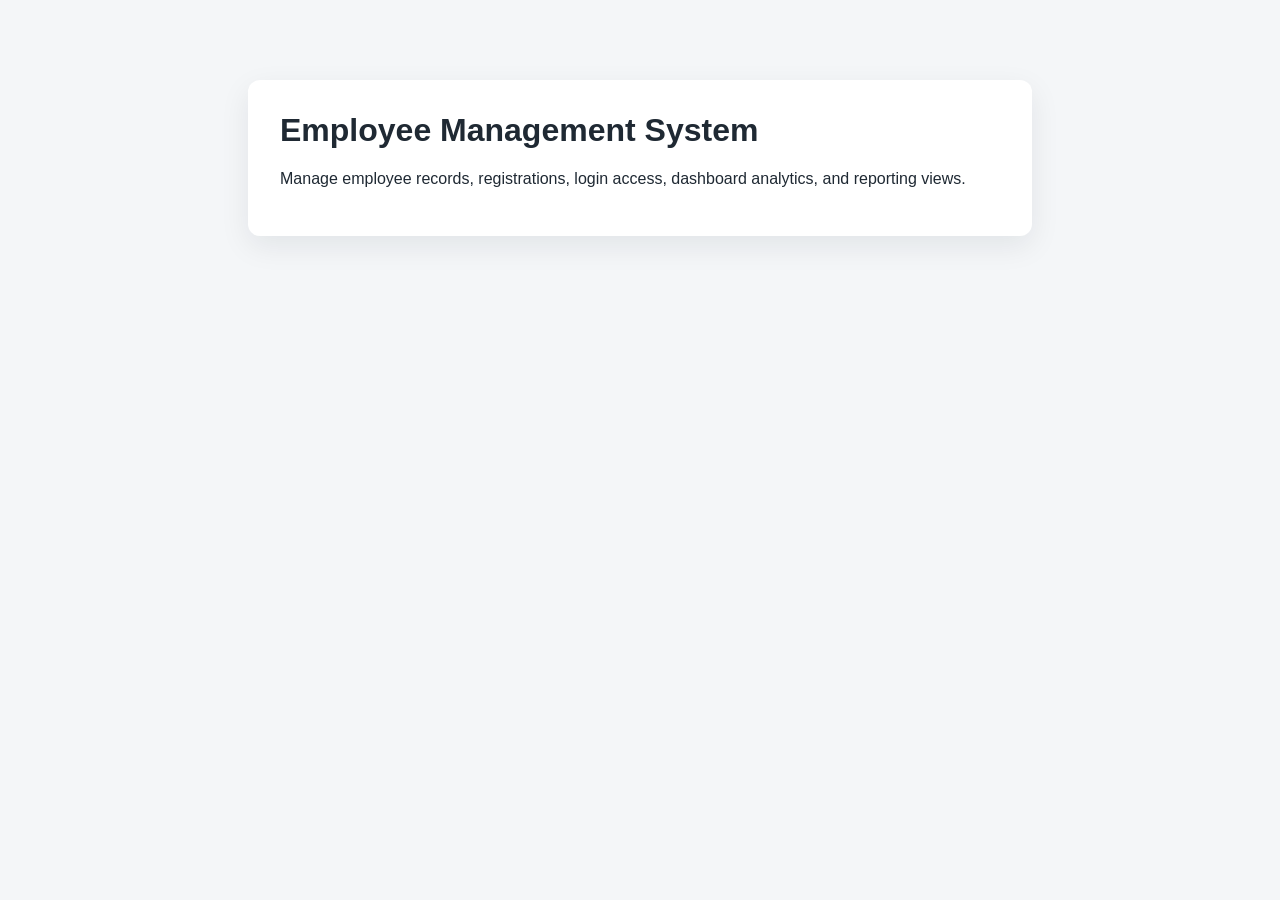
<file: index.html>
<!DOCTYPE html>
<html lang="en">
<head>
    <meta charset="UTF-8">
    <meta name="viewport" content="width=device-width, initial-scale=1.0">
    <title>Employee Management System</title>
    <link rel="stylesheet" href="style.css">
</head>
<body>
    <main class="container">
        <h1>Employee Management System</h1>
    <p>Manage employee records, registrations, login access, dashboard analytics, and reporting views.</p>
    </main>
</body>
</html>
</file>
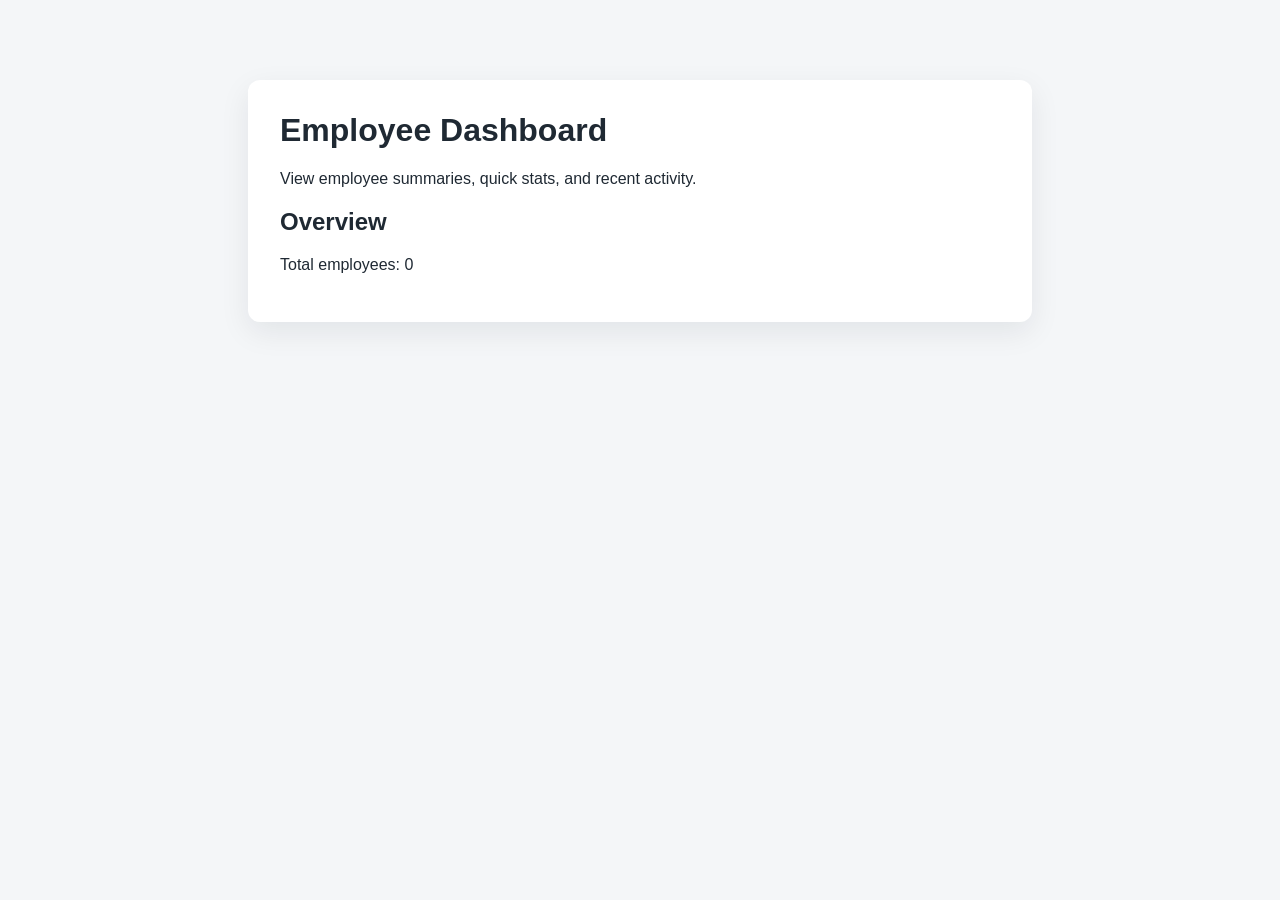
<file: employee-dashboard.html>
<!DOCTYPE html>
<html lang="en">
<head>
    <meta charset="UTF-8">
    <meta name="viewport" content="width=device-width, initial-scale=1.0">
    <title>Employee Dashboard</title>
    <link rel="stylesheet" href="style.css">
</head>
<body>
    <main class="container">
        <h1>Employee Dashboard</h1>
        <p>View employee summaries, quick stats, and recent activity.</p>
        <section>
            <h2>Overview</h2>
            <p>Total employees: 0</p>
        </section>
    </main>
</body>
</html>
</file>
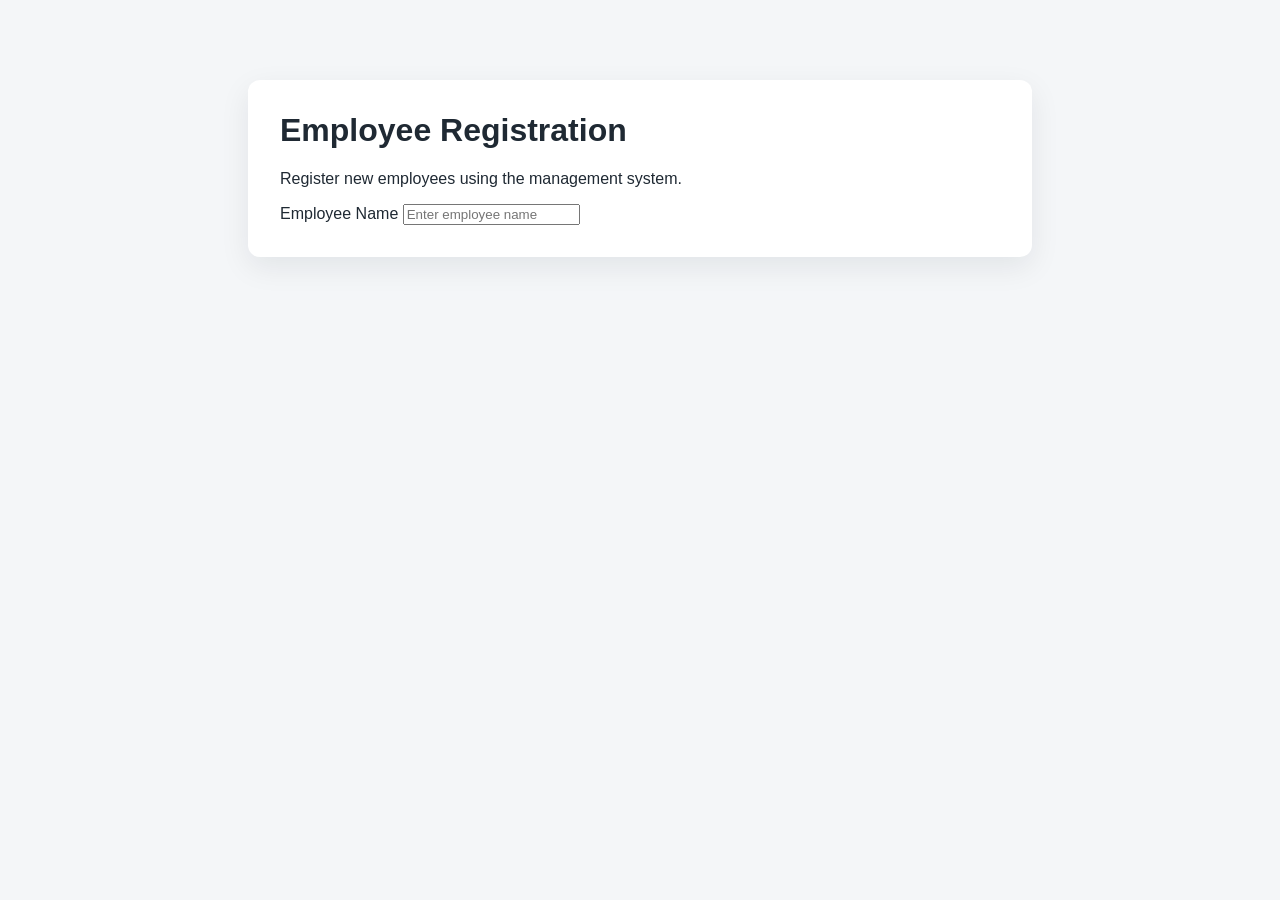
<file: employee-registration.html>
<!DOCTYPE html>
<html lang="en">
<head>
    <meta charset="UTF-8">
    <meta name="viewport" content="width=device-width, initial-scale=1.0">
    <title>Employee Registration</title>
    <link rel="stylesheet" href="style.css">
</head>
<body>
    <main class="container">
        <h1>Employee Registration</h1>
        <p>Register new employees using the management system.</p>
        <form>
            <label for="employee-name">Employee Name</label>
            <input id="employee-name" name="employee-name" type="text" placeholder="Enter employee name">
        </form>
    </main>
</body>
</html>
</file>
<file: style.css>
body {
    margin: 0;
    font-family: Arial, sans-serif;
    background: #f4f6f8;
    color: #1f2933;
}

.container {
    max-width: 720px;
    margin: 80px auto;
    padding: 32px;
    background: #ffffff;
    border-radius: 12px;
    box-shadow: 0 10px 30px rgba(15, 23, 42, 0.08);
}

h1 {
    margin-top: 0;
}
</file>
